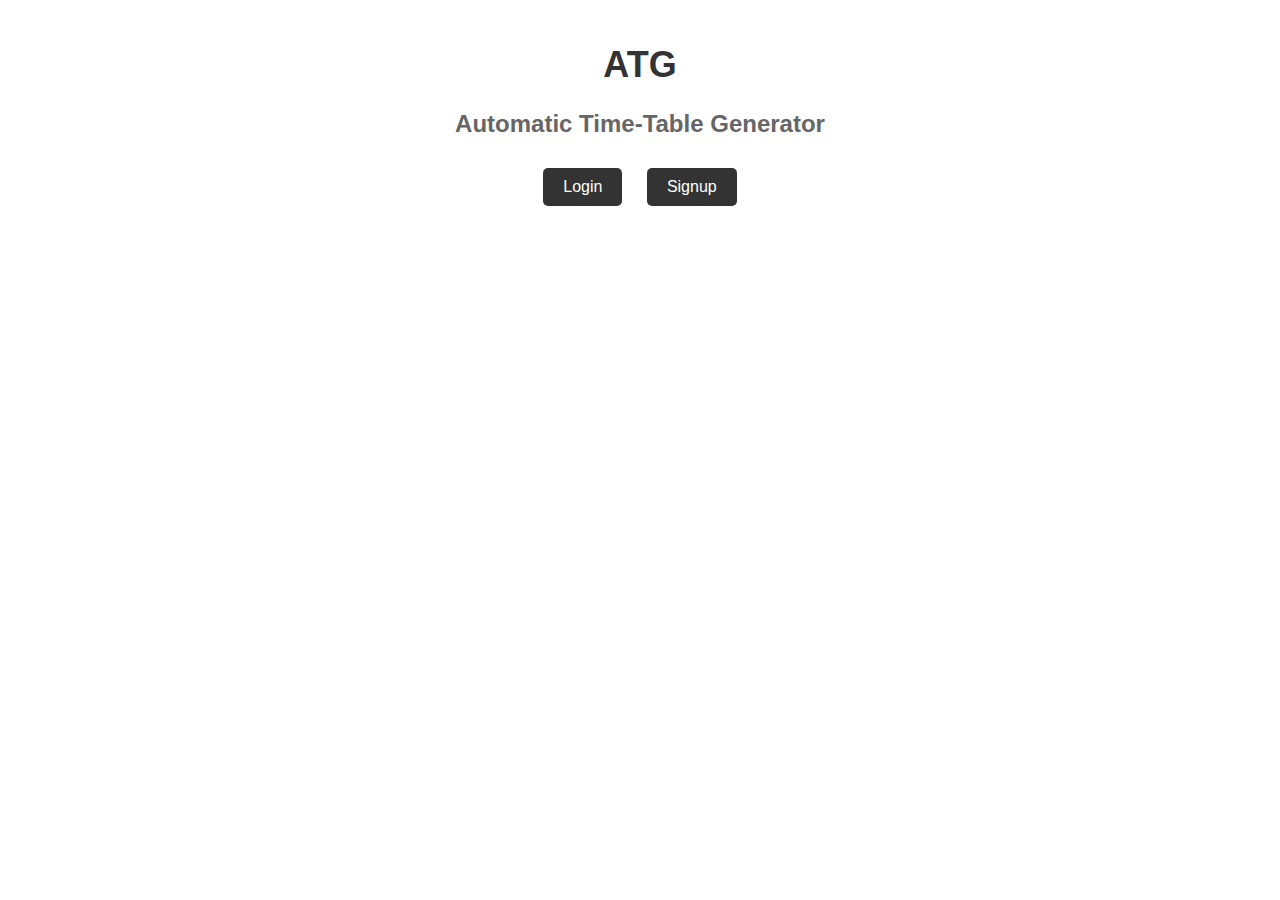
<file: index.html>
<!DOCTYPE html>
<html>
<head>
    <meta charset="utf-8">
    <meta http-equiv="X-UA-Compatible" content="IE=edge">
    <title>ATG - Automatic Time-Table Generator</title>
    <link rel="stylesheet" href="index.css">
    <meta name="description" content="">
    <meta name="viewport" content="width=device-width, initial-scale=1">
    <style>
        /* CSS styles */

        /* ... */

    </style>
    <script>
        // JavaScript code
        document.addEventListener('DOMContentLoaded', function() {
            var loginButton = document.getElementById('loginButton');
            var signupButton = document.getElementById('signupButton');

            // Add click event listener to the Login button
            loginButton.addEventListener('click', function(event) {
                event.preventDefault();
                // Perform login logic or redirect to the login page
                window.location.href = 'signin2.html';
            });

            // Add click event listener to the Signup button
            signupButton.addEventListener('click', function(event) {
                event.preventDefault();
                // Perform signup logic or redirect to the signup page
                window.location.href = 'signup.html';
            });
        });
    </script>
</head>
<body>
    <div class="container">
        <!--[if lt IE 7]>
        <div class="browsehappy">
            You are using an <strong>outdated</strong> browser. Please <a href="#">upgrade your browser</a> to improve your experience.
        </div>
        <![endif]-->
        <h1>ATG</h1>
        <h3>Automatic Time-Table Generator</h3>

        <a id="loginButton" class="btn" href="#">Login</a>
        <a id="signupButton" class="btn" href="#">Signup</a>
    </div>
</body>
</html>
</file>
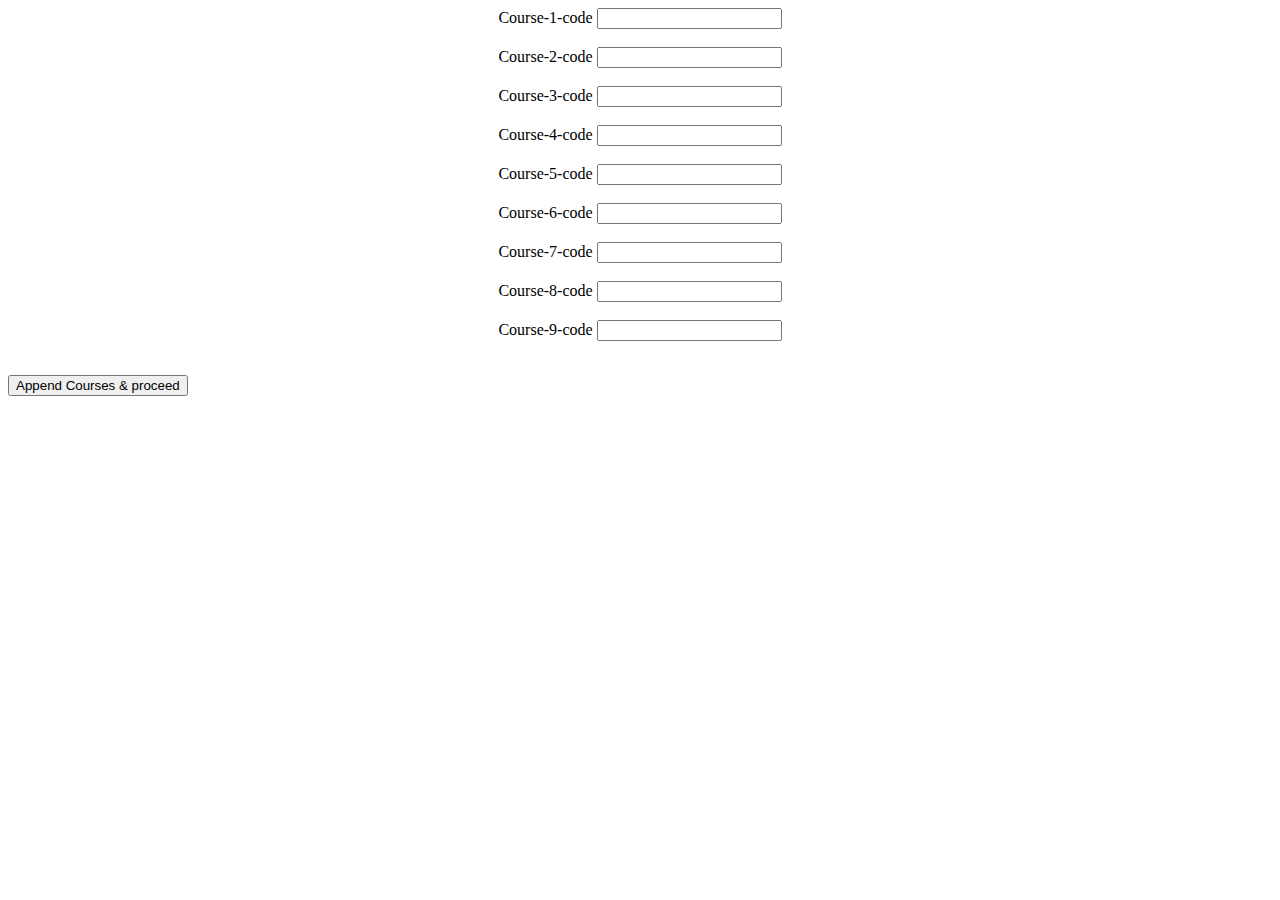
<file: addCourses 2.html>
<html>
    <head>
        <title>
            add-courses-section of atg
        </title>
        

    </head>
    <center>

    <form action="/addCourses" method="post">
       
        
    <label>
        Course-1-code
    </label>
    <input type="text" name="course_1">
    <br><br>
    <label>
        Course-2-code
    </label>
    <input type="text" name="course_2">
    <br><br>
    <label>
        Course-3-code
    </label>
    <input type="text" name="course_3">
    <br><br>
    <label>
        Course-4-code
    </label>
    <input type="text" name="course_4">
    <br><br>
    <label>
        Course-5-code
    </label>
    <input type="text" name="course_5">
    <br><br>
    <label>
        Course-6-code
    </label>
    <input type="text" name="course_6">
    <br><br>
    <label>
        Course-7-code
    </label>
    <input type="text" name="course_7">
    <br><br>
    <label>
        Course-8-code
    </label>
    <input type="text" name="course_8">
    <br><br>
    <label>
        Course-9-code
    </label>
    <input type="text" name="course_9">
    <br><br>
</center>

    <button type="submit">Append Courses & proceed</button>


    </form>

</html>
</file>
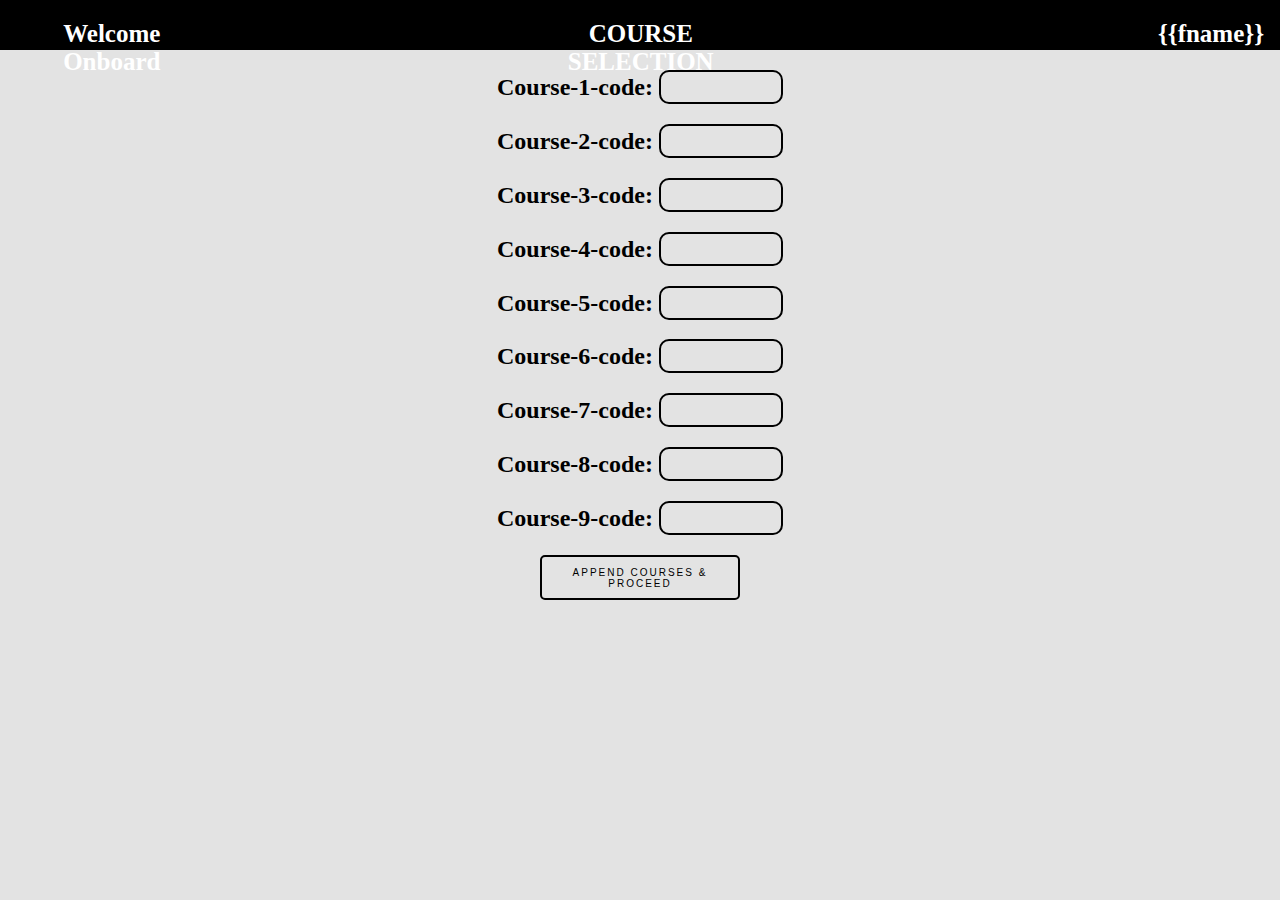
<file: addcourses.html>
<!DOCTYPE html>
<html lang="en">
<head>
  
  <meta charset="UTF-8">

  <meta http-equiv="X-UA-Compatible" content="IE=edge">

  <meta name="viewport" content="width=device-width, initial-scale=1.0">
  <link rel="stylesheet" href="addcourses.css">

</head>
<body>
  <script>
    //     var elts = document.getElementsByClassName('test')
    //  Array.from(elts).forEach(function(elt){
    //    elt.addEventListener("keyup", function(event) {
    //      // Number 13 is the "Enter" key on the keyboard
    //      if (event.keyCode === 13 || elt.value.length == 8) {
    //        // Focus on the next sibling
    //        elt.nextElementSibling.focus()
    //      }
    //    });
    //  })
    // document.querySelectorAll('input').forEach( el => {
    //         console.log(el)
    //         el.addEventListener('keydown', e => {
    //             console.log(e.keyCode);
    //             if(e.keyCode === 13) {
    //                 let nextEl = el.nextElementSibling;
    //                 console.log(nextEl)
    //                 if(nextEl.nodeName === 'INPUT') {
    //                     nextEl.focus();
    //                 }else {
    //                     alert('done');
    //                 }
    //             }
    //         })
    //     })

    function tabE(obj,e){ 
   var e=(typeof event!='undefined')?window.event:e;// IE : Moz 
   if(e.keyCode==13){ 
     var ele = document.forms[0].elements; 
     for(var i=0;i<ele.length;i++){ 
       var q=(i==ele.length-1)?0:i+1;// if last element : if any other 
       if(obj==ele[i]){ele[q].focus();break} 
     } 
  return false; 
   } 
  } 
        </script>
  <div class="top1">
    <div class="welcome">
      Welcome Onboard
    </div>
  <div class="top">COURSE SELECTION</div>
  <div class="come">
    {{fname}}
  </div>
  <div><img src="info-circle.svg"></div>
</div>
    <form action="/addCourses" method="post">
      <div class="bod">

      <center>
<h2>Course-1-code: <input type="text" class="test" id="0" maxlength="8" onkeypress="return tabE(this,event)" name="course 1"></h2>

<h2>Course-2-code: <input type="text" class="test" id="1" maxlength="8" onkeypress="return tabE(this,event)" name="course 2"></h2>

<h2>Course-3-code: <input type="text" class="test" id="2" maxlength="8" onkeypress="return tabE(this,event)" name="course 3"></h2>

<h2>Course-4-code: <input type="text" class="test" id="3" maxlength="8" onkeypress="return tabE(this,event)" name="course 4"></h2>

<h2>Course-5-code: <input type="text" class="test" id="4" maxlength="8" onkeypress="return tabE(this,event)" name="course 5"></h2>

<h2>Course-6-code: <input type="text" class="test" id="5" maxlength="8" onkeypress="return tabE(this,event)" name="course 6"></h2>

<h2>Course-7-code: <input type="text" class="test" id="6" maxlength="8" onkeypress="return tabE(this,event)" name="course 7"></h2>

<h2>Course-8-code: <input type="text" class="test" id="7" maxlength="8" onkeypress="return tabE(this,event)" name="course 8"></h2>

<h2>Course-9-code: <input type="text" class="test" id="8" maxlength="8" onkeypress="return tabE(this,event)" name="course 9"></h2>
    </form>

<a href="addRooms.html">
  <button type="button">Append Courses & Proceed</button>
</a>
</div>
</center>
</body>
</html>
</file>
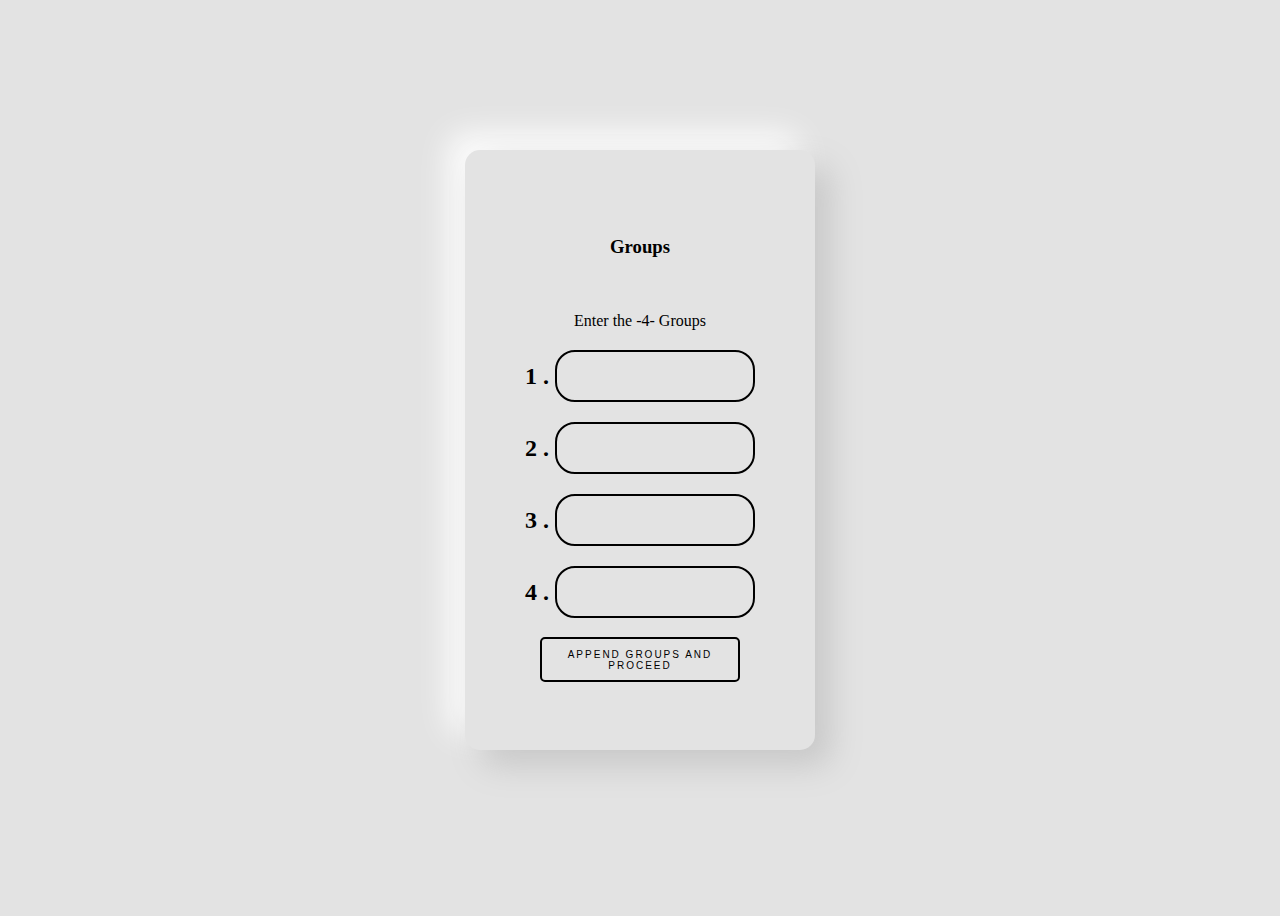
<file: addGroup.html>
<html>
    <html lang="en">
        <head>
          <link rel="stylesheet" href="addgroup.css">

          <meta charset="UTF-8">

          <meta http-equiv="X-UA-Compatible" content="IE=edge">
      
          <meta name="viewport" content="width=device-width, initial-scale=1.0">        
        </head>
<body>
    <script>
        //     var elts = document.getElementsByClassName('test')
        //  Array.from(elts).forEach(function(elt){
        //    elt.addEventListener("keyup", function(event) {
        //      // Number 13 is the "Enter" key on the keyboard
        //      if (event.keyCode === 13 || elt.value.length == 8) {
        //        // Focus on the next sibling
        //        elt.nextElementSibling.focus()
        //      }
        //    });
        //  })
        // document.querySelectorAll('input').forEach( el => {
        //         console.log(el)
        //         el.addEventListener('keydown', e => {
        //             console.log(e.keyCode);
        //             if(e.keyCode === 13) {
        //                 let nextEl = el.nextElementSibling;
        //                 console.log(nextEl)
        //                 if(nextEl.nodeName === 'INPUT') {
        //                     nextEl.focus();
        //                 }else {
        //                     alert('done');
        //                 }
        //             }
        //         })
        //     })
    
        function tabE(obj,e){ 
       var e=(typeof event!='undefined')?window.event:e;// IE : Moz 
       if(e.keyCode==13){ 
         var ele = document.forms[0].elements; 
         for(var i=0;i<ele.length;i++){ 
           var q=(i==ele.length-1)?0:i+1;// if last element : if any other 
           if(obj==ele[i]){ele[q].focus();break} 
         } 
      return false; 
       } 
      } 
            </script>

<form action="/addGroup" method="post">
    <center>
        <div class="container">
            <div class="card">
                <h3>Groups</h3>
   <div class="bod">
    <label>Enter the -4-  Groups</label>
    <div class="inputBox">
    <h2>1 . 
    <input type="text" class="test" id="0" maxlength="8" onkeypress="return tabE(this,event)" name="group_1">
    </h2>
</div>
    <div class="inputBox">
    <h2>2 . 
    <input type="text" class="test" id="0" maxlength="8" onkeypress="return tabE(this,event)" name="group_2">
    </h2>
</div>
    <div class="inputBox">
    <h2>3 . 
     <input type="text" class="test" id="0" maxlength="8" onkeypress="return tabE(this,event)" name="group_3">
    </h2>
    </div>
    <div class="inputBox">
    <h2>4 . 
        <input type="text" class="test" id="0" maxlength="8" onkeypress="return tabE(this,event)" name="group_4">
    </h2>
    </div>
    <a href="timetable.html">
        <button type="button">Append Groups and proceed</button>
      </a>
   </center>
</div>
</div>
</div>
</form>
</body>



</html>
</file>
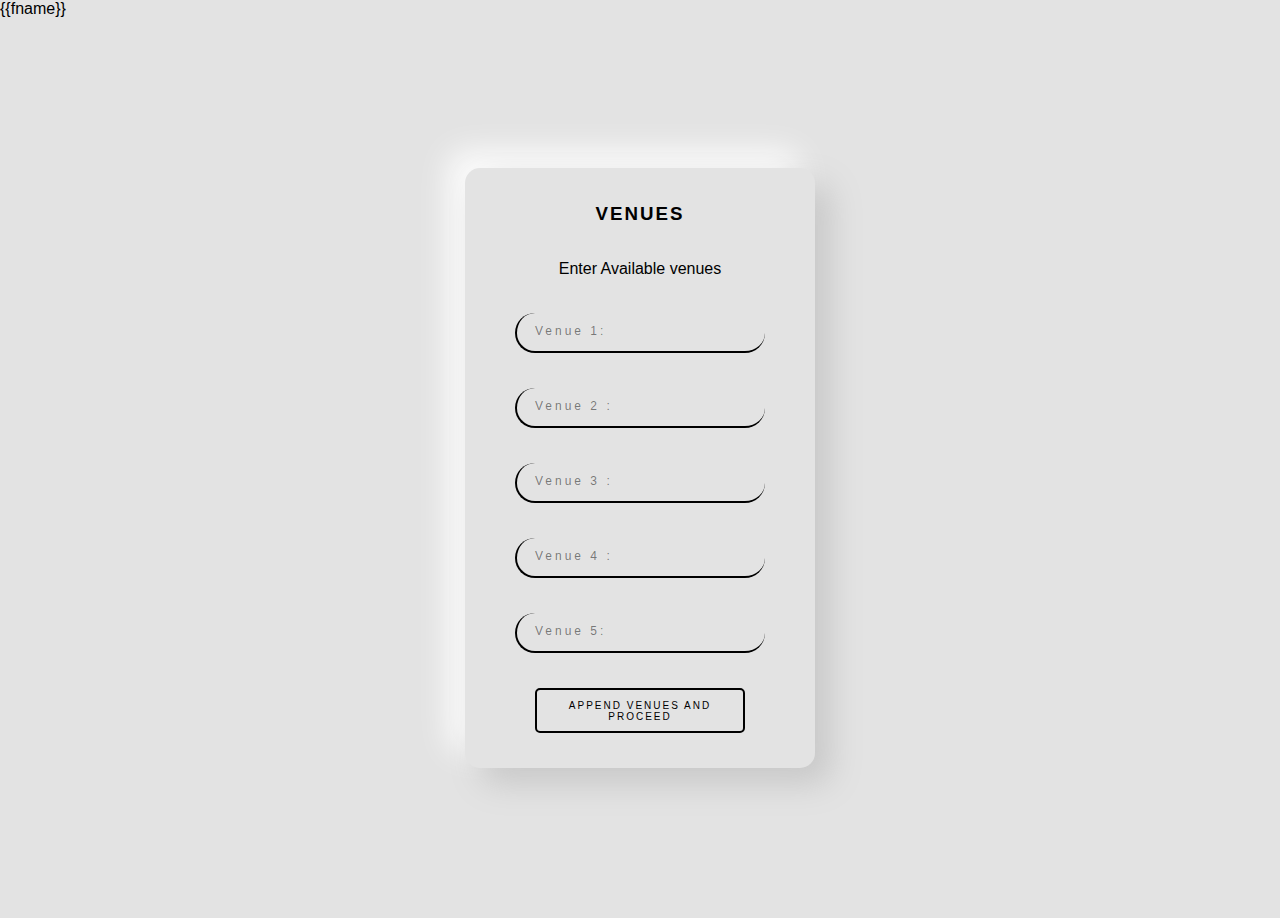
<file: addRooms.html>
<html>
    <head>  <meta charset="UTF-8">

        <meta http-equiv="X-UA-Compatible" content="IE=edge">
      
        <meta name="viewport" content="width=device-width, initial-scale=1.0">
        <link rel="stylesheet" href="addrooms.css">
        <title>add_venues</title>
    </head>
    <body>
        <script>
            //     var elts = document.getElementsByClassName('test')
            //  Array.from(elts).forEach(function(elt){
            //    elt.addEventListener("keyup", function(event) {
            //      // Number 13 is the "Enter" key on the keyboard
            //      if (event.keyCode === 13 || elt.value.length == 8) {
            //        // Focus on the next sibling
            //        elt.nextElementSibling.focus()
            //      }
            //    });
            //  })
            // document.querySelectorAll('input').forEach( el => {
            //         console.log(el)
            //         el.addEventListener('keydown', e => {
            //             console.log(e.keyCode);
            //             if(e.keyCode === 13) {
            //                 let nextEl = el.nextElementSibling;
            //                 console.log(nextEl)
            //                 if(nextEl.nodeName === 'INPUT') {
            //                     nextEl.focus();
            //                 }else {
            //                     alert('done');
            //                 }
            //             }
            //         })
            //     })
        
            function tabE(obj,e){ 
           var e=(typeof event!='undefined')?window.event:e;// IE : Moz 
           if(e.keyCode==13){ 
             var ele = document.forms[0].elements; 
             for(var i=0;i<ele.length;i++){ 
               var q=(i==ele.length-1)?0:i+1;// if last element : if any other 
               if(obj==ele[i]){ele[q].focus();break} 
             } 
          return false; 
           } 
          } 
                </script>
   
   <p>
    {{fname}}
</p>

        <form action="/addRooms" method="post">
<center>
    <div class="container">
       
        <div class="card">
            <h3>Venues</h3>

            <label>Enter Available venues</label>
            <div class="inputBox">
            <input type="text" required="required" class="test" id="0"  onkeypress="return tabE(this,event)"  name="venue_1">
            <span>Venue 1: </span>
        </div>
            <div class="inputBox">
            <input type="text" required="required" class="test" id="0"  onkeypress="return tabE(this,event)"  name="venue_2">
            <span>Venue 2 : </span>
        </div>
            <div class="inputBox">
            <input type="text" required="required" class="test" id="0"  onkeypress="return tabE(this,event)"  name="venue_3">
            <span>Venue 3 : </span>
        </div>
            <div class="inputBox">
            <input type="text"  required="required" class="test" id="0"  onkeypress="return tabE(this,event)" name="venue_4">
            <span>Venue 4 : </span>
        </div>
            <div class="inputBox">
            <input type="text" required="required" class="test" id="0"  onkeypress="return tabE(this,event)"  name="venue_5">
            <span>Venue 5: </span>
        </div>
          
            
<a href="addGroup.html">
    <button type="button">Append Venues and proceed</button>
  </a>
</center>

    <body>

</html>
</file>
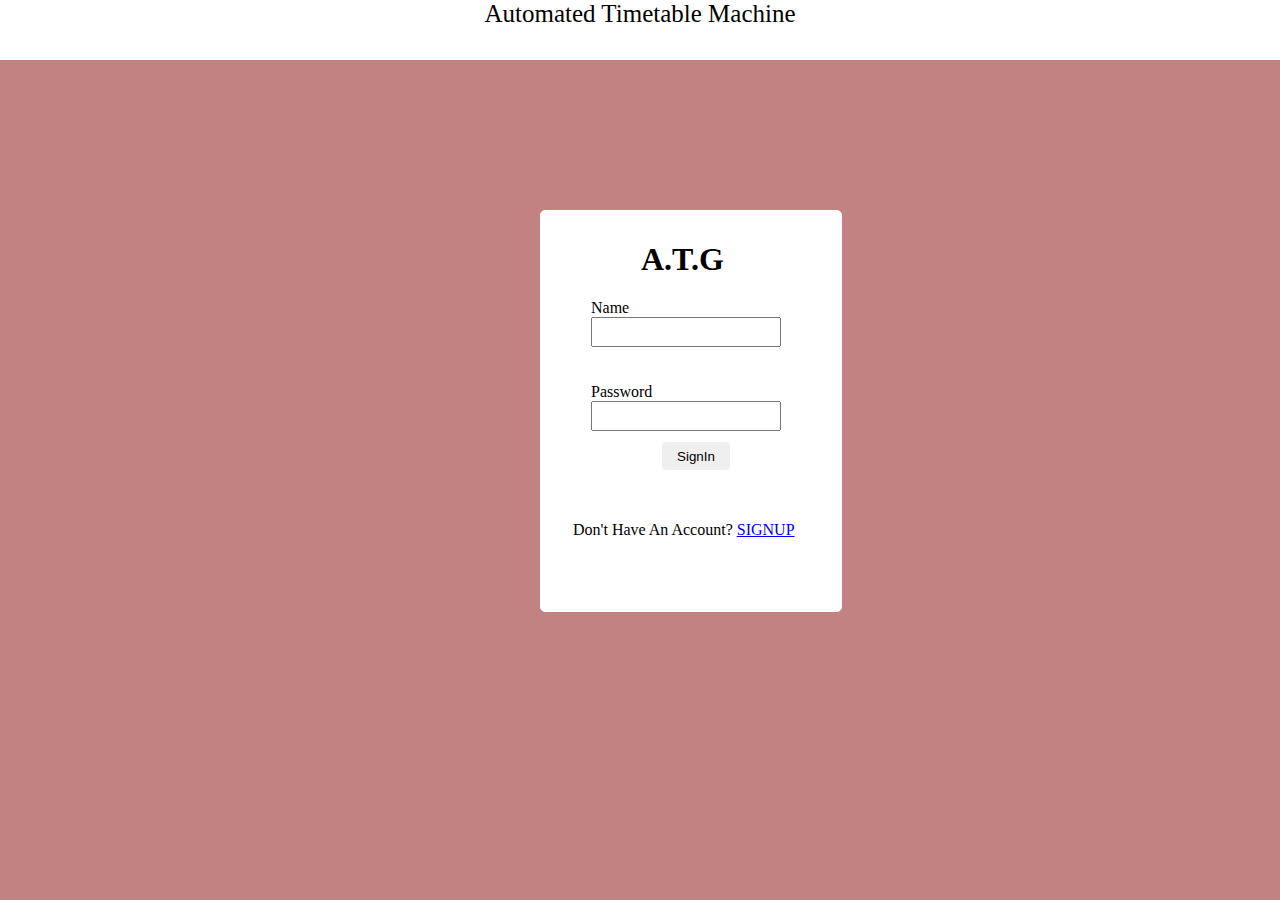
<file: signin.html>
<html>
    <head>
        <link rel="stylesheet" href="signin.css">
        <title> this is testing the code skeleton </title>
    </head>
    <body>
        <div class="top1">Automated Timetable Machine</div>
    <div class = "m">         
        <h1 class = "m1">A.T.G</h1>
      
        <form action="/signin" method="post" class="m2">
           
            
            <label> Name </label> <br>
            <input  class ="m3" type="text" name="name">
            <br><br><br>
            <label> Password  </label> <br>
            <input class ="m3" type="password" name="password">
           
        
             <button class="btn"  type="submit">SignIn</button>
        </form>
        <br>
       <p class="sn"> Don't Have An  Account? <a href="/signup">SIGNUP</a></p>
     </div>    

    </body>



</html>
</file>
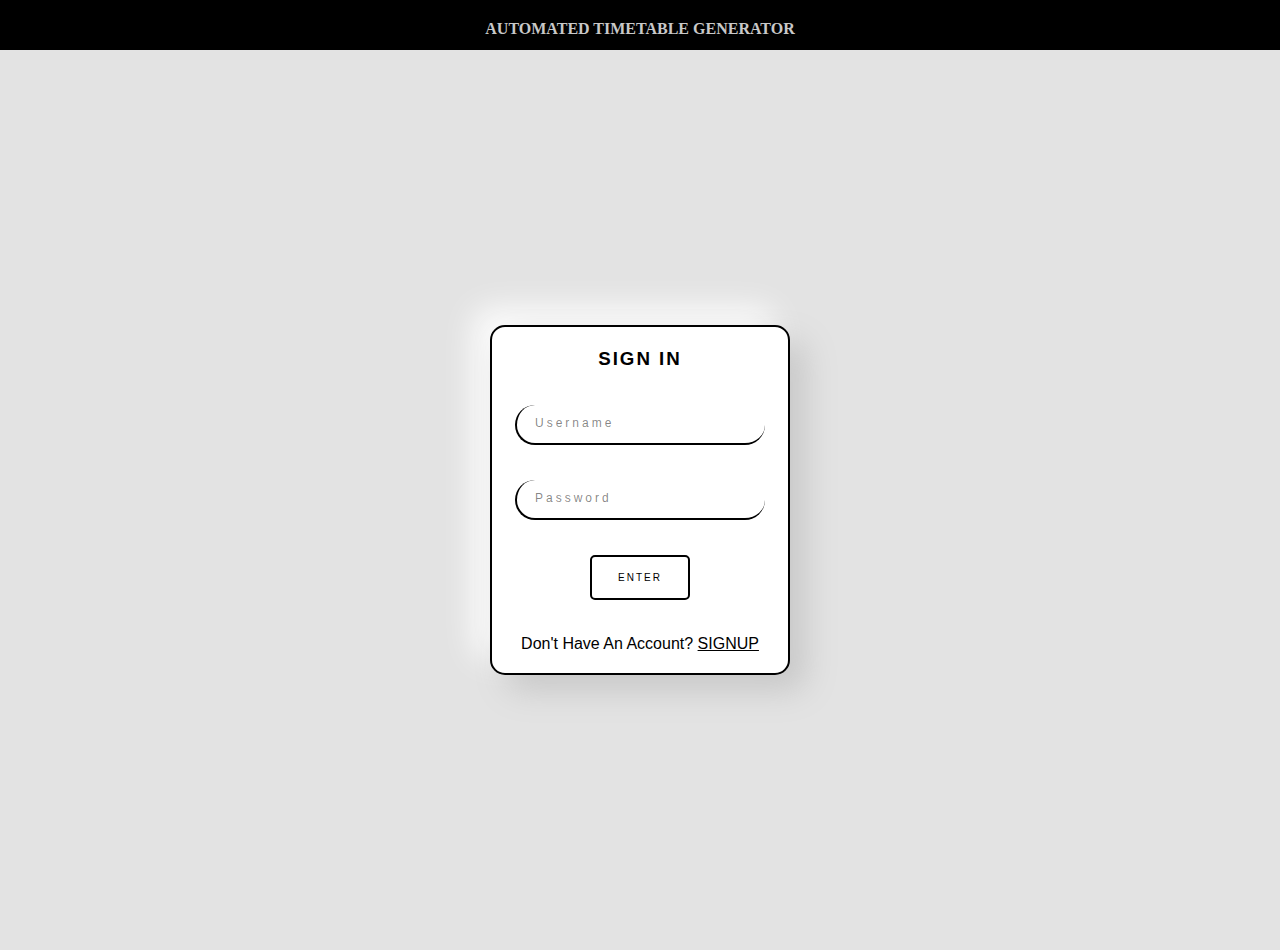
<file: signin2.html>
<!DOCTYPE html>
<html lang="en">
<head>
    <link rel="stylesheet" href="signin2.css">

    <meta charset="UTF-8">
    <meta http-equiv="X-UA-Compatible" content="IE=edge">
    <meta name="viewport" content="width=device-width, initial-scale=1.0">
    <title>Sign Up Form</title>
    <script>
        //     var elts = document.getElementsByClassName('test')
        //  Array.from(elts).forEach(function(elt){
        //    elt.addEventListener("keyup", function(event) {
        //      // Number 13 is the "Enter" key on the keyboard
        //      if (event.keyCode === 13 || elt.value.length == 8) {
        //        // Focus on the next sibling
        //        elt.nextElementSibling.focus()
        //      }
        //    });
        //  })
        // document.querySelectorAll('input').forEach( el => {
        //         console.log(el)
        //         el.addEventListener('keydown', e => {
        //             console.log(e.keyCode);
        //             if(e.keyCode === 13) {
        //                 let nextEl = el.nextElementSibling;
        //                 console.log(nextEl)
        //                 if(nextEl.nodeName === 'INPUT') {
        //                     nextEl.focus();
        //                 }else {
        //                     alert('done');
        //                 }
        //             }
        //         })
        //     })
    
        function tabE(obj,e){ 
       var e=(typeof event!='undefined')?window.event:e;// IE : Moz 
       if(e.keyCode==13){ 
         var ele = document.forms[0].elements; 
         for(var i=0;i<ele.length;i++){ 
           var q=(i==ele.length-1)?0:i+1;// if last element : if any other 
           if(obj==ele[i]){ele[q].focus();break} 
         } 
      return false; 
       } 
      } 
            </script>
</head>
<body>
  
    <form METHOD="POST">
    <div class="top1">hj</div>
    <div class="top">AUTOMATED TIMETABLE GENERATOR</div>
    <div class="container">
        <div class="card">
            <h3>Sign In</h3>
            <div class="inputBox">
                <input type="text" required="required" class="test" id="0"  onkeypress="return tabE(this,event)" name="username">
                <span>Username</span>
            </div>

            <div class="inputBox">
                <input type="password" required="required" class="test" id="0"  onkeypress="return tabE(this,event)" name="password">
                <span>Password</span>
            </div>

            <a href="addcourses.html">
                <button type="button">Enter</button>
              </a>
           <div class="day">Don't Have An  Account? <a href="signup.html">SIGNUP</a></div>
        </div>
    </div>
    </form>
</body>
</html>
</file>
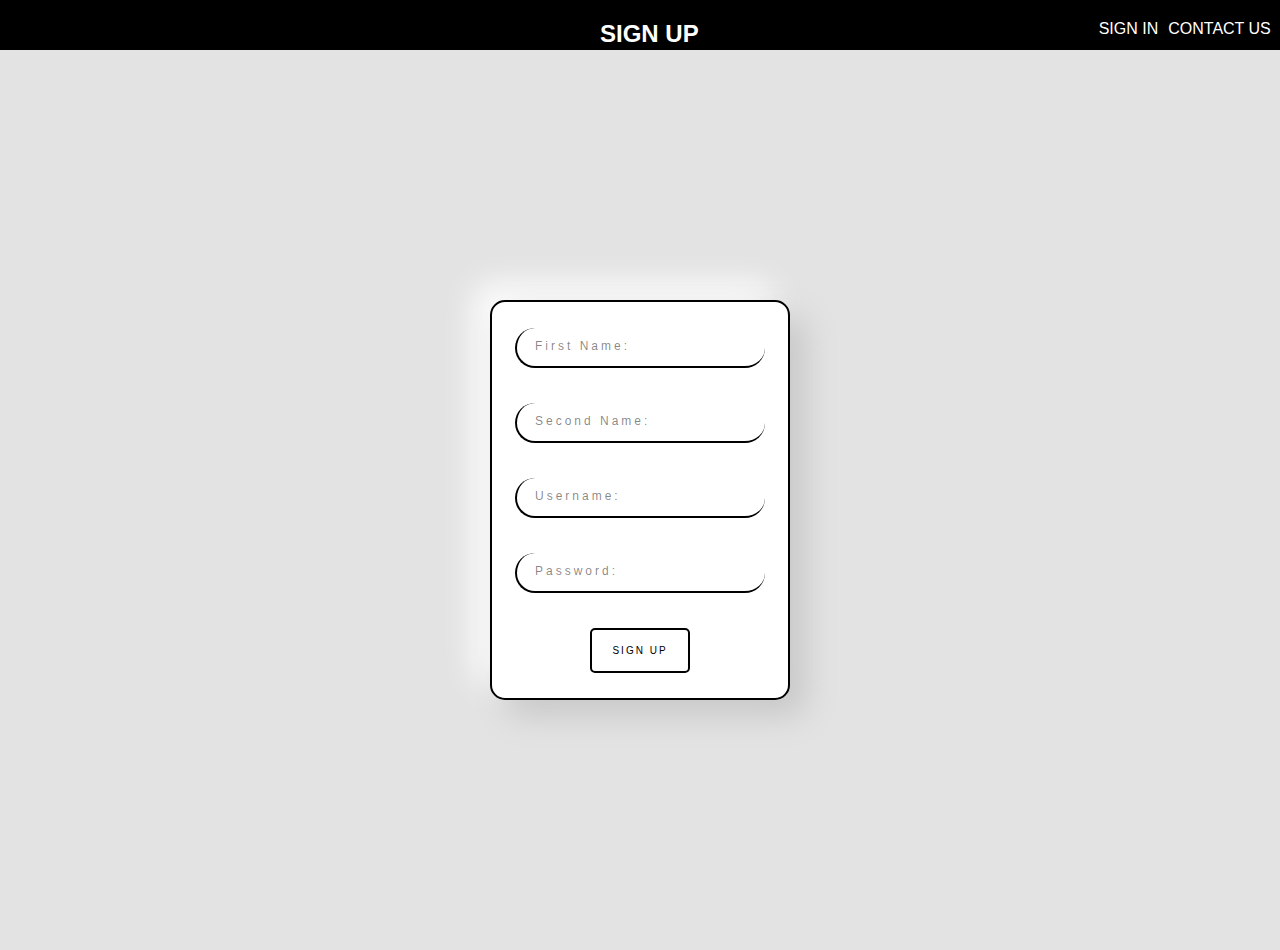
<file: signup.html>
<html>
    <head>
        <meta charset="UTF-8">
        <meta http-equiv="X-UA-Compatible" content="IE=edge">
        <meta name="viewport" content="width=device-width, initial-scale=1.0">
        <title>signup</title>
        <link rel="stylesheet" href="signup.css">
        <script>
            //     var elts = document.getElementsByClassName('test')
            //  Array.from(elts).forEach(function(elt){
            //    elt.addEventListener("keyup", function(event) {
            //      // Number 13 is the "Enter" key on the keyboard
            //      if (event.keyCode === 13 || elt.value.length == 8) {
            //        // Focus on the next sibling
            //        elt.nextElementSibling.focus()
            //      }
            //    });
            //  })
            // document.querySelectorAll('input').forEach( el => {
            //         console.log(el)
            //         el.addEventListener('keydown', e => {
            //             console.log(e.keyCode);
            //             if(e.keyCode === 13) {
            //                 let nextEl = el.nextElementSibling;
            //                 console.log(nextEl)
            //                 if(nextEl.nodeName === 'INPUT') {
            //                     nextEl.focus();
            //                 }else {
            //                     alert('done');
            //                 }
            //             }
            //         })
            //     })
        
            function tabE(obj,e){ 
           var e=(typeof event!='undefined')?window.event:e;// IE : Moz 
           if(e.keyCode==13){ 
             var ele = document.forms[0].elements; 
             for(var i=0;i<ele.length;i++){ 
               var q=(i==ele.length-1)?0:i+1;// if last element : if any other 
               if(obj==ele[i]){ele[q].focus();break} 
             } 
          return false; 
           } 
          } 
                </script>
    </head>
    <body>
       
        <center>
        <form METHOD="POST">
            <div class="top1">hj</div>
            <div class="banner">
            <div class="top"><h2>SIGN UP </h2></div>
            <div class="top2"><a href="/signin2.html">SIGN IN</a></div>
               <div class="top3"><a href="/contactus.html">CONTACT US</a></div>
            </div>
        
        <form action="/signup" method="post">
            <div class="container">
                <div class="card">
                <div class="inputBox" >
           
            <input type="text" required="required" class="test" id="0"  onkeypress="return tabE(this,event)" name="fname">
            <span> First Name: </span>
        </div>

        <div class="inputBox">
           
            <input type="text" required="required" class="test" id="0"  onkeypress="return tabE(this,event)" name="sname">
            <span>Second Name: </span>
        </div>

        <div class="inputBox">
           
            <input type="text" required="required" class="test" id="0"  onkeypress="return tabE(this,event)" name="username">
            <span>Username: </span>
        </div>

        <div class="inputBox">
            
            <input type="password" required="required" class="test" id="0"  onkeypress="return tabE(this,event)" name="password">
            <span> Password: </span>
        </div>
           
            <a href="signin2.html">
                <button type="button">Sign Up</button>
              </a>
            </div>
            </div>
        </form>

         
          </center>
    </body>



</html>
</file>
<file: index.css>
body {
    font-family: Arial, sans-serif;
    margin: 0;
    padding: 0;
}

.container {
    max-width: 800px;
    margin: 0 auto;
    text-align: center;
    padding: 20px;
    justify-content: center;
    align-items:center;
    align-content: center;
}

h1 {
    color: #333;
    font-size: 36px;
    margin-bottom: 10px;
}

h3 {
    color: #666;
    font-size: 24px;
    margin-bottom: 30px;
}

.btn {
    display: inline-block;
    background-color: #333;
    color: #fff;
    padding: 10px 20px;
    text-decoration: none;
    border-radius: 5px;
    margin: 0 10px;
    font-size: 16px;
}

.btn:hover {
    background-color: #555;
}

.browsehappy {
    background-color: #f0f0f0;
    padding: 10px;
    color: #333;
}

@media (max-width: 600px) {
    h1 {
        font-size: 24px;
    }

    h3 {
        font-size: 18px;
    }

    .btn {
        font-size: 14px;
    }
}
</file>
<file: addcourses.css>
body{
    background-color : #e3e3e3;
margin: 0;}

    .bod{height: 600px;}
    .welcome{margin-left: 20px;
    margin-top: 20px;}
    .top{ margin-left: 320px;
            color: #fff;
            margin-top: 20px;}
        .top1{ font-family:'Times New Roman', Times, serif;
            text-decoration: none;
        height: 50px;
        background-color: #000;
        color: #fff;
        text-align: center;
        font-weight: bold;
    font-size: 25px;
display: flex;}
.come{margin-left: 400px;
    margin-top: 20px;}
    h2 input {
        width: 100px;
        padding: 10px;
        outline: none;
        border: none;
        color: #000;
        font-size: 1em;
        background: transparent;
        border-left: 2px solid #000;
        border-bottom: 2px solid #000;
        border-top: 2px solid #000;
        border-right: 2px solid #000;
        transition: 0.1s;
        border-radius: 10px;
        height: 10px;
    }
    button {
        height: 45px;
        width: 200px;
        border-radius: 5px;
        border: 2px solid #000;
        cursor: pointer;
        background-color: transparent;
        transition: 0.5s;
        text-transform: uppercase;
        font-size: 10px;
        letter-spacing: 2px;
        color: #000;
    }
    button a{text-decoration: none;
        color:#000
    }
    button:hover {
        background-color: #000;
        color: white;
    }
    button a:hover{
    color: #fff;}
    @media (max-width: 600px) {
        .top1 {
          padding: 5px;
          font-size: 20px;
        }
  
        .welcome {
          margin-left: 10px;
          margin-top: 10px;
        }
  
        .top {
          margin-left: 10px;
          font-size: 16px;
          display: none;
        }
  
        .come {
            display: none;
          margin-left: 10px;
          font-size: 14px;
        }
  
        .bod {
          margin: 10px auto;
        }
  
        h2 input {
          width: 80px;
          padding: 5px;
          font-size: 0.8em;
        }
  
        button {
          height: 40px;
          width: 150px;
          font-size: 8px;
        }
      }
</file>
<file: addgroup.css>
body{
    background-color : #e3e3e3;
margin: 0;}

.container {
    display: flex;
    justify-content: center;
    align-items: center;
    background: #e3e3e3;
    min-height: 100vh;
}

.card {
    display: flex;
    justify-content: center;
    align-items: center;
    min-height: 600px;
    width: 350px;
    flex-direction: column;
    gap: 35px;
    border-radius: 15px;
    background: #e3e3e3;
    box-shadow: 16px 16px 32px #c8c8c8,
        -16px -16px 32px #fefefe;
}
.inputBox {
    position: relative;
    width: 250px;
}

.inputBox input {
    width: 200px;
    padding: 10px;
    outline: none;
    border: none;
    color: #000;
    font-size: 1em;
    background: transparent;
    border-left: 2px solid #000;
    border-bottom: 2px solid #000;
    border-top: 2px solid #000;
    border-right: 2px solid #000;
    transition: 0.1s;
    border-radius: 20px;
    
}
    button {
        height: 45px;
        width: 200px;
        border-radius: 5px;
        border: 2px solid #000;
        cursor: pointer;
        background-color: transparent;
        transition: 0.5s;
        text-transform: uppercase;
        font-size: 10px;
        letter-spacing: 2px;
    }
    
    button:hover {
        background-color: #000;
        color: white;
    }
    
button a{text-decoration: none;
    color:#000
}
button a:hover{
color: #fff;}
</file>
<file: addrooms.css>
* {
    margin: 0;
    padding: 0;
    box-sizing: border-box;
    font-family: Arial, Helvetica, sans-serif;
}

h3 {
    text-transform: uppercase;
    letter-spacing: 2px;
}
.day a{color: #000;}
#sign_up{color: #000}
.top1{background-color: #000;
height: 20px;}
.top{ font-family:'Times New Roman', Times, serif;
    text-decoration: none;
height: 30px;
background-color: #000;
color: #c8c8c8;
text-align: center;
font-weight: bold;
}
p{background-color:#e3e3e3;
}
.container {
    display: flex;
    justify-content: center;
    align-items: center;
    background: #e3e3e3;
    min-height: 100vh;
}

.card {
    display: flex;
    justify-content: center;
    align-items: center;
    min-height: 600px;
    width: 350px;
    flex-direction: column;
    gap: 35px;
    border-radius: 15px;
    background: #e3e3e3;
    box-shadow: 16px 16px 32px #c8c8c8,
        -16px -16px 32px #fefefe;
}

.inputBox {
    position: relative;
    width: 250px;
}

.inputBox input {
    width: 100%;
    padding: 10px;
    outline: none;
    border: none;
    color: #000;
    font-size: 1em;
    background: transparent;
    border-left: 2px solid #000;
    border-bottom: 2px solid #000;
    transition: 0.1s;
    border-radius: 20px;
}

.inputBox span {
    margin-top: 5px;
    position: absolute;
    left: 0;
    transform: translateY(-4px);
    margin-left: 10px;
    padding: 10px;
    pointer-events: none;
    font-size: 12px;
    color: #0000007b;
    transition: 0.5s;
    letter-spacing: 3px;
    border-radius: 20px;
    
}

/*

A tilde = ~ -----> On mac = option + n 

*/

.inputBox input:valid~span,
.inputBox input:focus~span {
    transform: translateX(113px) translateY(-15px);
    font-size: 0.8em;
    padding: 5px 10px;
    background: #000;
    letter-spacing: 0.2em;
    color: #fff;
    border: 2px;
}

.inputBox input:valid,
.inputBox input:focus {
    border: 2px solid #000;
}

button {
    height: 45px;
    width: 210px;
    border-radius: 5px;
    border: 2px solid #000;
    cursor: pointer;
    background-color: transparent;
    transition: 0.5s;
    text-transform: uppercase;
    font-size: 10px;
    letter-spacing: 2px;
}

button:hover {
    background-color: #000;
    color:#fff;
}
button a{text-decoration: none;
    color:#000
}
button a:hover{
color: #fff;}
</file>
<file: signin.css>
body{
    background-color : #c28282;
    margin: 0px;

}
.top1{background-color: white;
margin: 0;
height: 50px;
font-size: 25px;
text-align: center;
padding: 0px 10px 10px;}
.m{
    height: 400px;
    width: 300px;
    background-color: white;
    border: 1px solid white;
    margin-top: 150px;
    margin-left:540px;
    border-radius:5px;
}

.m1{
    margin-top:30px;
    margin-left:100px;
}

.m2{
    margin-left:50px;
}
.m3{
    width:190px; 
    height:30px;
}
.sn{margin-left:32px;}

.btn{height:30px;
     width:70px;
     border: 1px solid white;
     border-radius: 5px;
     margin-top:10px;
     margin-left:70px;}
    
.btn:hover {
    background-color: #c28282;
}
.sn{text-decoration: none;}
</file>
<file: signin2.css>
* {
    margin: 0;
    padding: 0;
    box-sizing: border-box;
    font-family: Arial, Helvetica, sans-serif;
}

h3 {
    text-transform: uppercase;
    letter-spacing: 2px;
}
.day a{color: #000;}
#sign_up{color: #000}
.top1{background-color: #000;
height: 20px;}
.top{ font-family:'Times New Roman', Times, serif;
    text-decoration: none;
height: 30px;
background-color: #000;
color: #c8c8c8;
text-align: center;
font-weight: bold;
}
.container {
    display: flex;
    justify-content: center;
    align-items: center;
    background: #e3e3e3;
    min-height: 100vh;
}

.card {
    display: flex;
    justify-content: center;
    align-items: center;
    min-height: 350px;
    width: 300px;
    flex-direction: column;
    gap: 35px;
    border-radius: 15px;
    background: #fff;
    box-shadow: 16px 16px 32px #c8c8c8,
        -16px -16px 32px #fefefe;
        border: #000 solid 2px;
        text-decoration: none;
}

.inputBox {
    position: relative;
    width: 250px;
}

.inputBox input {
    width: 100%;
    padding: 10px;
    outline: none;
    border: none;
    color: #000;
    font-size: 1em;
    background: transparent;
    border-left: 2px solid #000;
    border-bottom: 2px solid #000;
    transition: 0.1s;
    border-radius: 20px;
}

.inputBox span {
    margin-top: 5px;
    position: absolute;
    left: 0;
    transform: translateY(-4px);
    margin-left: 10px;
    padding: 10px;
    pointer-events: none;
    font-size: 12px;
    color: #0000007b;
    transition: 0.5s;
    letter-spacing: 3px;
    border-radius: 20px;
    
}

/*

A tilde = ~ -----> On mac = option + n 

*/

.inputBox input:valid~span,
.inputBox input:focus~span {
    transform: translateX(113px) translateY(-15px);
    font-size: 0.8em;
    padding: 5px 10px;
    background: #000;
    letter-spacing: 0.2em;
    color: #fff;
    border: 2px;
}

.inputBox input:valid,
.inputBox input:focus {
    border: 2px solid #000;
}

button {
    height: 45px;
    width: 100px;
    border-radius: 5px;
    border: 2px solid #000;
    cursor: pointer;
    background-color: transparent;
    transition: 0.5s;
    text-transform: uppercase;
    font-size: 10px;
    letter-spacing: 2px;
}

button a{text-decoration: none;
    color: #000;}
button:hover {
    background-color: #000;
    color: #fff;
}
button a:hover{ color: #fff;}
</file>
<file: signup.css>
* {
    margin: 0;
    padding: 0;
    box-sizing: border-box;
    font-family: Arial, Helvetica, sans-serif;
}
.banner{display: flex;

background-color: #000;}
h3 {
    text-transform: uppercase;
    letter-spacing: 2px;
}
.day a{color: #000;}
.top2 a{color: #fff;
margin-left: 200px;
text-decoration: none;}
.top3 a{color: #fff;
    margin-left: 10px;
    text-decoration: none;}
.top1{background-color: #000;
height: 20px;}
.top h2{margin-left: 600px;}
.top{ font-family:'Times New Roman', Times, serif;
    text-decoration: none;
height: 30px;
background-color: #000;
color: #fff;
text-align: left;
font-weight: bold;
}
.top2{background-color: #000;
margin-left: 200px;
}
.container {
    display: flex;
    justify-content: center;
    align-items: center;
    background: #e3e3e3;
    min-height: 100vh;
}

.card {
    display: flex;
    justify-content: center;
    align-items: center;
    min-height: 400px;
    width: 300px;
    flex-direction: column;
    gap: 35px;
    border-radius: 15px;
    background: #fff;
    box-shadow: 16px 16px 32px #c8c8c8,
        -16px -16px 32px #fefefe;
        border: #000 solid 2px;
        text-decoration: none;
}

.inputBox {
    position: relative;
    width: 250px;
}

.inputBox input {
    width: 100%;
    padding: 10px;
    outline: none;
    border: none;
    color: #000;
    font-size: 1em;
    background: transparent;
    border-left: 2px solid #000;
    border-bottom: 2px solid #000;
    transition: 0.1s;
    border-radius: 20px;
}

.inputBox span {
    margin-top: 5px;
    position: absolute;
    left: 0;
    transform: translateY(-4px);
    margin-left: 10px;
    padding: 10px;
    pointer-events: none;
    font-size: 12px;
    color: #0000007b;
    transition: 0.5s;
    letter-spacing: 3px;
    border-radius: 20px;
}

/*

A tilde = ~ -----> On mac = option + n 

*/

.inputBox input:valid~span,
.inputBox input:focus~span {
    transform: translateX(113px) translateY(-15px);
    font-size: 0.8em;
    padding: 5px 10px;
    background: #000;
    letter-spacing: 0.2em;
    color: #fff;
    border: 2px;
}

.inputBox input:valid,
.inputBox input:focus {
    border: 2px solid #000;
}

button {
    height: 45px;
    width: 100px;
    border-radius: 5px;
    border: 2px solid #000;
    cursor: pointer;
    background-color: transparent;
    transition: 0.5s;
    text-transform: uppercase;
    font-size: 10px;
    letter-spacing: 2px;
    color: #000;
    
}
button a{text-decoration: none;
    color: #000;}
button:hover {
    background-color: #000;
    color: #fff;
}
button a:hover{color:#fff}
</file>
